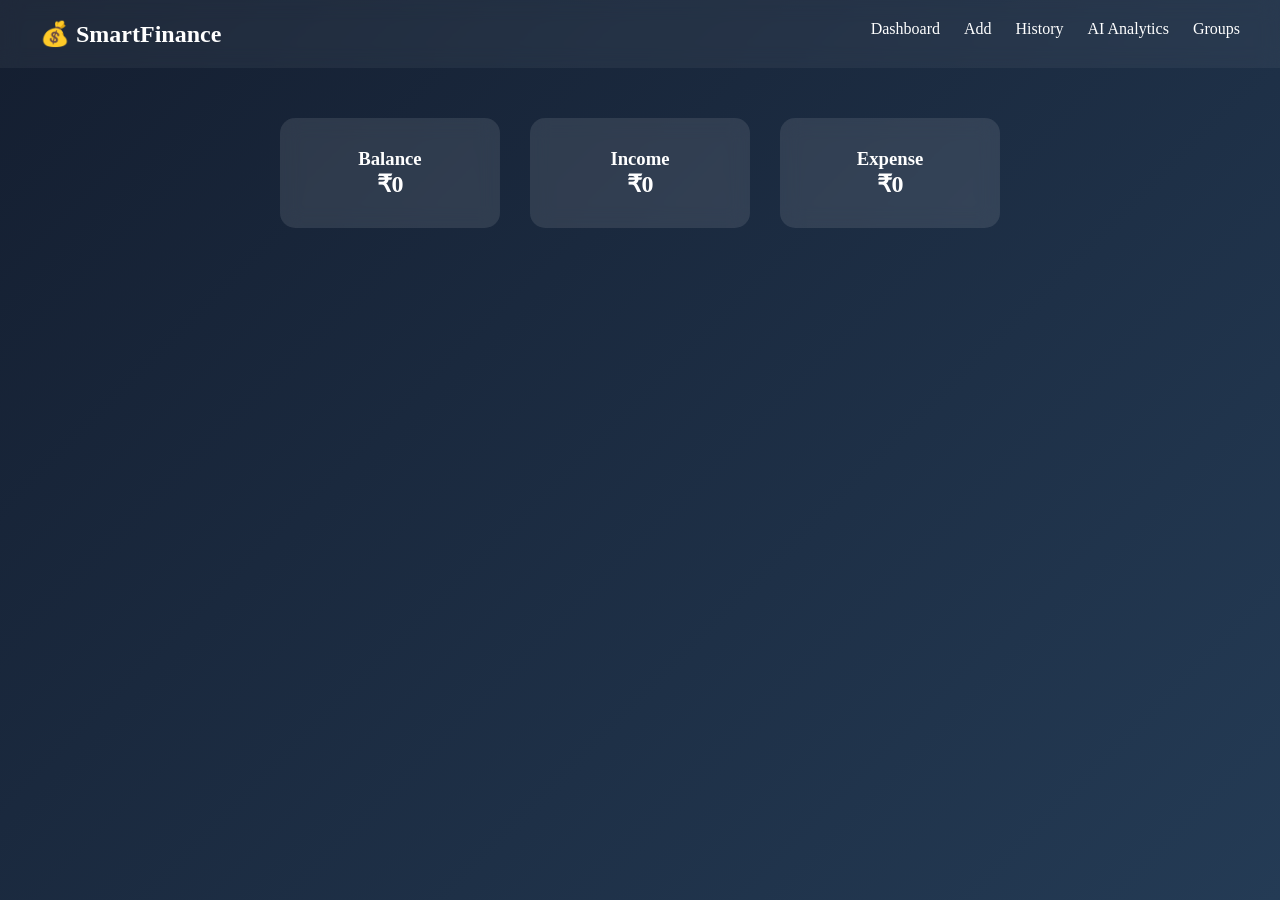
<file: index.html>
<!DOCTYPE html>
<html>
<head>
<title>Smart Finance</title>
<link rel="stylesheet" href="style.css">
</head>

<body>

<nav>

<h2>💰 SmartFinance</h2>

<div>
<a href="index.html">Dashboard</a>
<a href="add.html">Add</a>
<a href="history.html">History</a>
<a href="analytics.html">AI Analytics</a>
<a href="groups.html">Groups</a>
</div>

</nav>

<section class="dashboard">

<div class="card">
<h3>Balance</h3>
<h1 id="balance">₹0</h1>
</div>

<div class="card">
<h3>Income</h3>
<h1 id="income">₹0</h1>
</div>

<div class="card">
<h3>Expense</h3>
<h1 id="expense">₹0</h1>
</div>

</section>

<script src="app.js"></script>

</body>
</html>
</file>
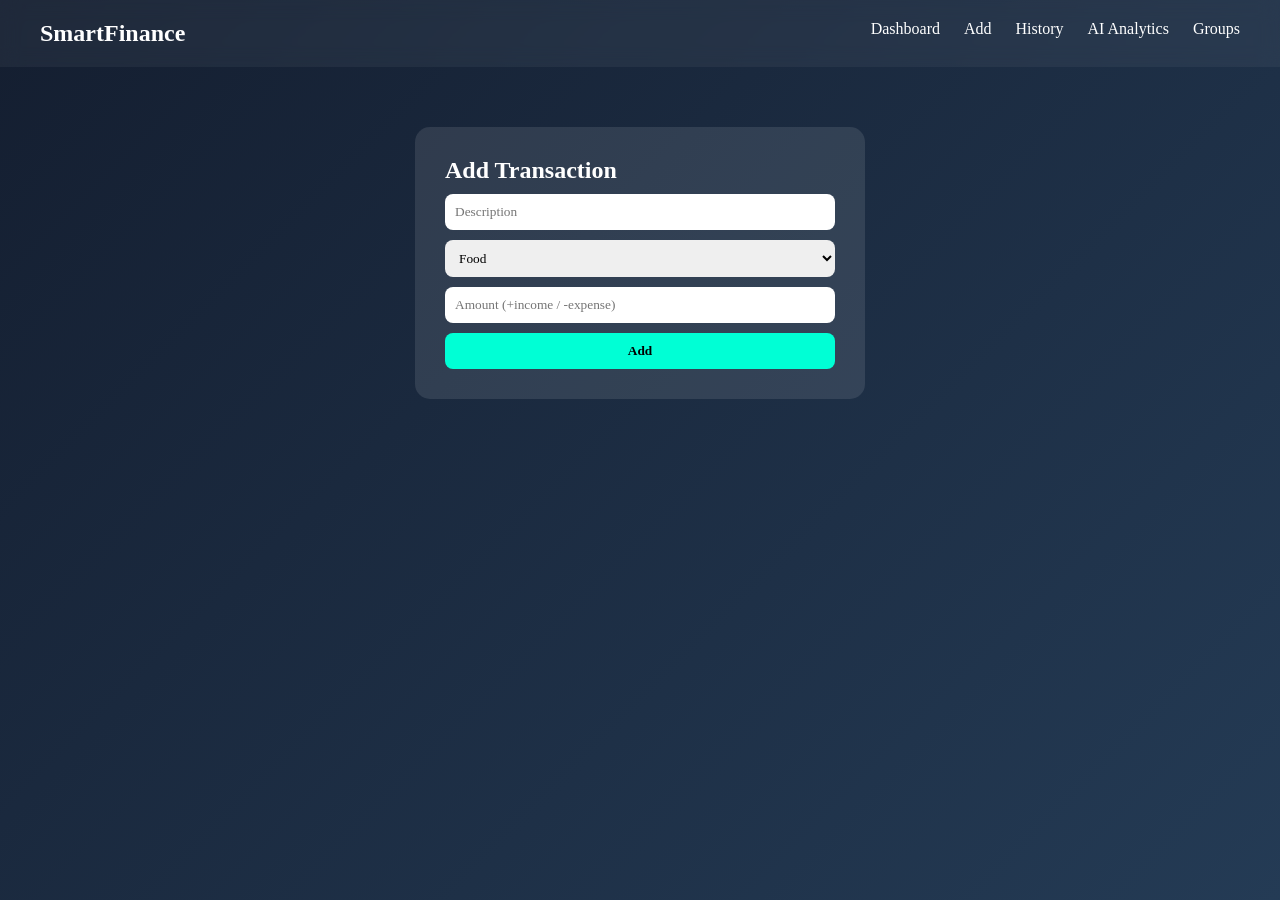
<file: add.html>
<!DOCTYPE html>
<html>
<head>
<title>Add Expense</title>
<link rel="stylesheet" href="style.css">
</head>

<body>

<nav>
<h2>SmartFinance</h2>

<div>
<a href="index.html">Dashboard</a>
<a href="add.html">Add</a>
<a href="history.html">History</a>
<a href="analytics.html">AI Analytics</a>
<a href="groups.html">Groups</a>
</div>
</nav>

<div class="container">

<h2>Add Transaction</h2>

<form id="form">

<input type="text" id="text" placeholder="Description" required>

<select id="category">
<option>Food</option>
<option>Travel</option>
<option>Bills</option>
<option>Shopping</option>
<option>Other</option>
</select>

<input type="number" id="amount" placeholder="Amount (+income / -expense)" required>

<button>Add</button>

</form>

</div>

<script src="app.js"></script>

</body>
</html>
</file>
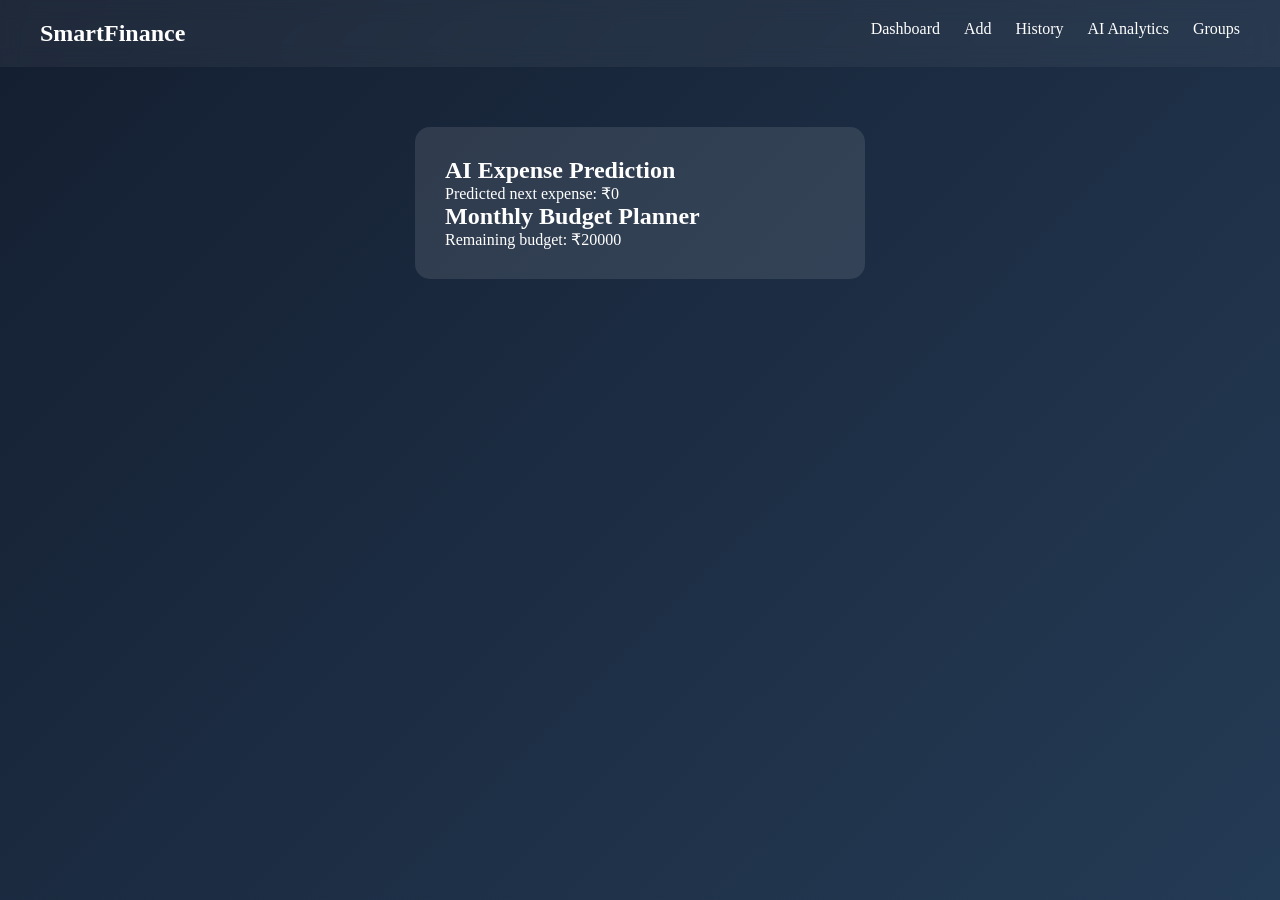
<file: analysis.html>
<!DOCTYPE html>
<html>
<head>
<title>AI Analytics</title>
<link rel="stylesheet" href="style.css">
</head>

<body>

<nav>
<h2>SmartFinance</h2>

<div>
<a href="index.html">Dashboard</a>
<a href="add.html">Add</a>
<a href="history.html">History</a>
<a href="analytics.html">AI Analytics</a>
<a href="groups.html">Groups</a>
</div>

</nav>

<div class="container">

<h2>AI Expense Prediction</h2>

<p id="prediction"></p>

<h2>Monthly Budget Planner</h2>

<p id="budget"></p>

</div>

<script src="app.js"></script>

</body>
</html>
</file>
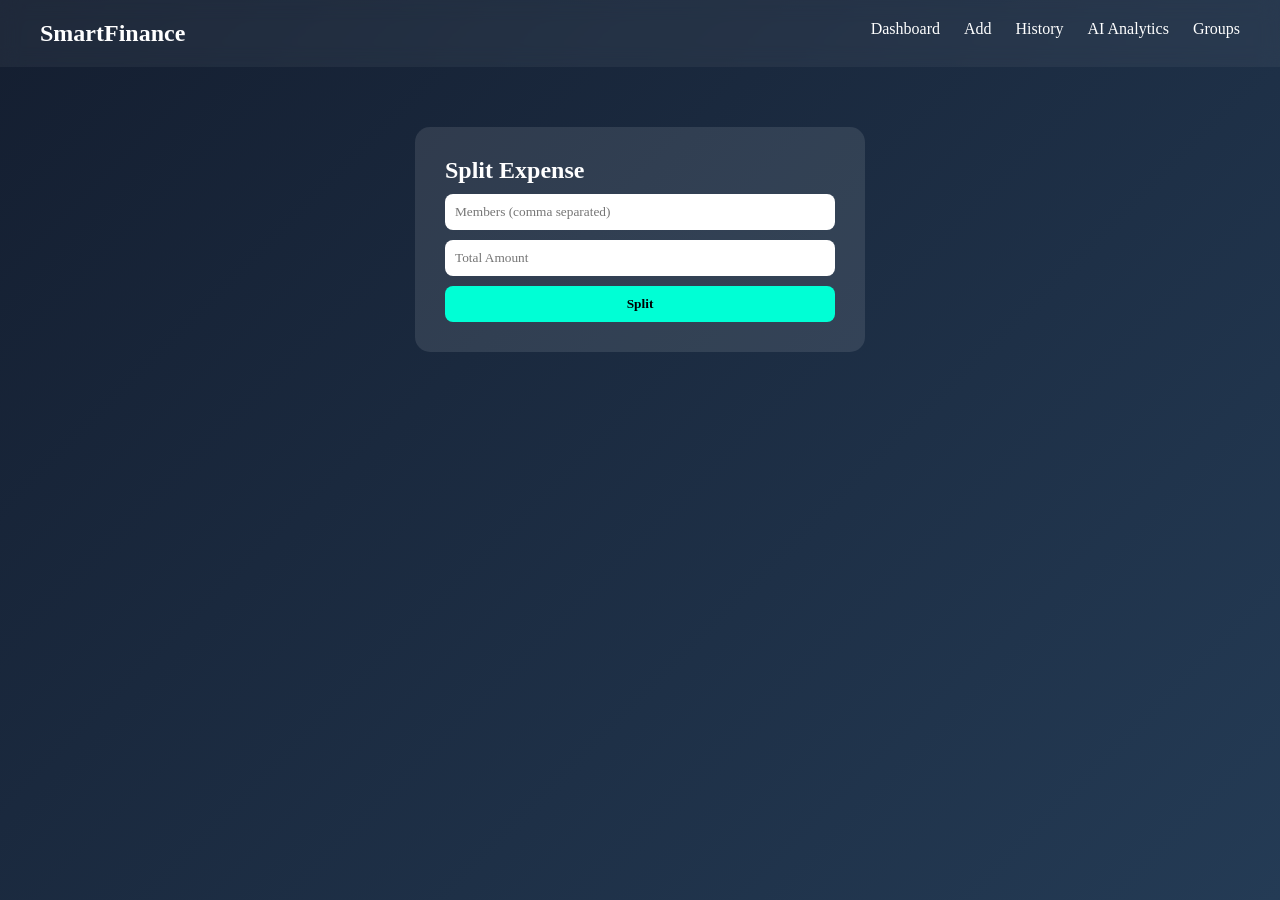
<file: group.html>
<!DOCTYPE html>
<html>
<head>
<title>Group Expenses</title>
<link rel="stylesheet" href="style.css">
</head>

<body>

<nav>
<h2>SmartFinance</h2>

<div>
<a href="index.html">Dashboard</a>
<a href="add.html">Add</a>
<a href="history.html">History</a>
<a href="analytics.html">AI Analytics</a>
<a href="groups.html">Groups</a>
</div>

</nav>

<div class="container">

<h2>Split Expense</h2>

<input id="members" placeholder="Members (comma separated)">
<input id="groupAmount" placeholder="Total Amount">

<button onclick="splitExpense()">Split</button>

<p id="result"></p>

</div>

<script src="app.js"></script>

</body>
</html>
</file>
<file: style.css>
*{
margin:0;
padding:0;
box-sizing:border-box;
font-family:Segoe UI;
}

body{
background:linear-gradient(135deg,#141e30,#243b55);
color:white;
min-height:100vh;
}

/* NAVBAR */

nav{
display:flex;
justify-content:space-between;
padding:20px 40px;
background:rgba(255,255,255,0.05);
backdrop-filter:blur(10px);
}

nav a{
color:white;
margin-left:20px;
text-decoration:none;
font-weight:500;
}

/* DASHBOARD */

.dashboard{
display:flex;
justify-content:center;
gap:30px;
margin-top:50px;
flex-wrap:wrap;
}

.card{
background:rgba(255,255,255,0.1);
padding:30px;
border-radius:15px;
width:220px;
text-align:center;
backdrop-filter:blur(10px);
transition:0.3s;
}

.card:hover{
transform:translateY(-10px);
}

/* CONTAINER */

.container{
max-width:450px;
margin:60px auto;
background:rgba(255,255,255,0.1);
padding:30px;
border-radius:15px;
}

/* FORM */

input,select,button{
width:100%;
padding:10px;
margin-top:10px;
border-radius:8px;
border:none;
}

button{
background:#00ffd5;
color:black;
font-weight:bold;
cursor:pointer;
}

/* LIST */

ul{
list-style:none;
margin-top:20px;
}

li{
display:flex;
justify-content:space-between;
padding:10px;
background:rgba(255,255,255,0.1);
margin-top:10px;
border-radius:6px;
}
</file>
